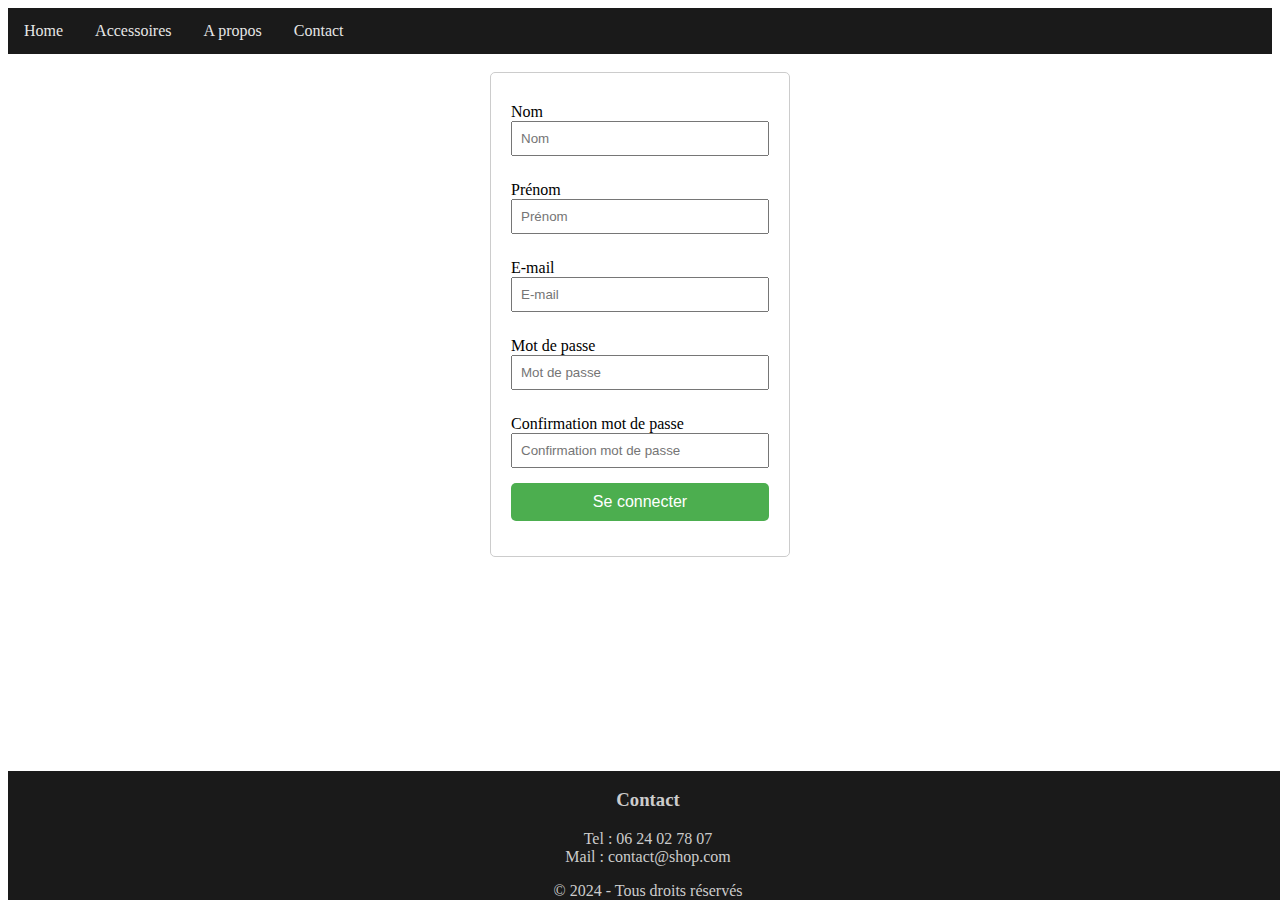
<file: index.html>
<!DOCTYPE html>
<html lang="en">
<head>
    <meta charset="UTF-8">
    <meta name="viewport" content="width=device-width, initial-scale=1.0">
    <title>Home</title>
    <link rel="stylesheet" href="style.css">
</head>
<body>
    <header>
        <nav>
            <ul>
                <li><a href="home.html">Home</a></li>
                <li><a href="accessoires.html">Accessoires</a></li>
                <li><a href="about.html">A propos</a></li>
                <li><a href="contact.html">Contact</a></li>
            </ul>
        </nav>
    </header><br>
    <form id="login">
        <label for="nom">Nom</label>
        <input type="text" id="nom" placeholder="Nom">
        <label for="prenom">Prénom</label>
        <input type="text" id="prenom" placeholder="Prénom">
        <label for="email">E-mail</label>
        <input type="email" id="email" placeholder="E-mail">
        <label for="password">Mot de passe</label>
        <input type="password" id="password" placeholder="Mot de passe">
        <label for="re_password">Confirmation mot de passe</label>
        <input type="password" id="re_password" placeholder="Confirmation mot de passe">
        <a href="home.html"><input type="button" value="Se connecter" onclick="connect()"></a>
    </form>
    <footer>
        <h3>Contact</h3>
        <p>
            Tel : 06 24 02 78 07 <br>
            Mail : contact@shop.com
        </p>

        &copy; 2024 - Tous droits réservés
    </footer>
    <script src="index.js"></script>
</body>
</html>
</file>
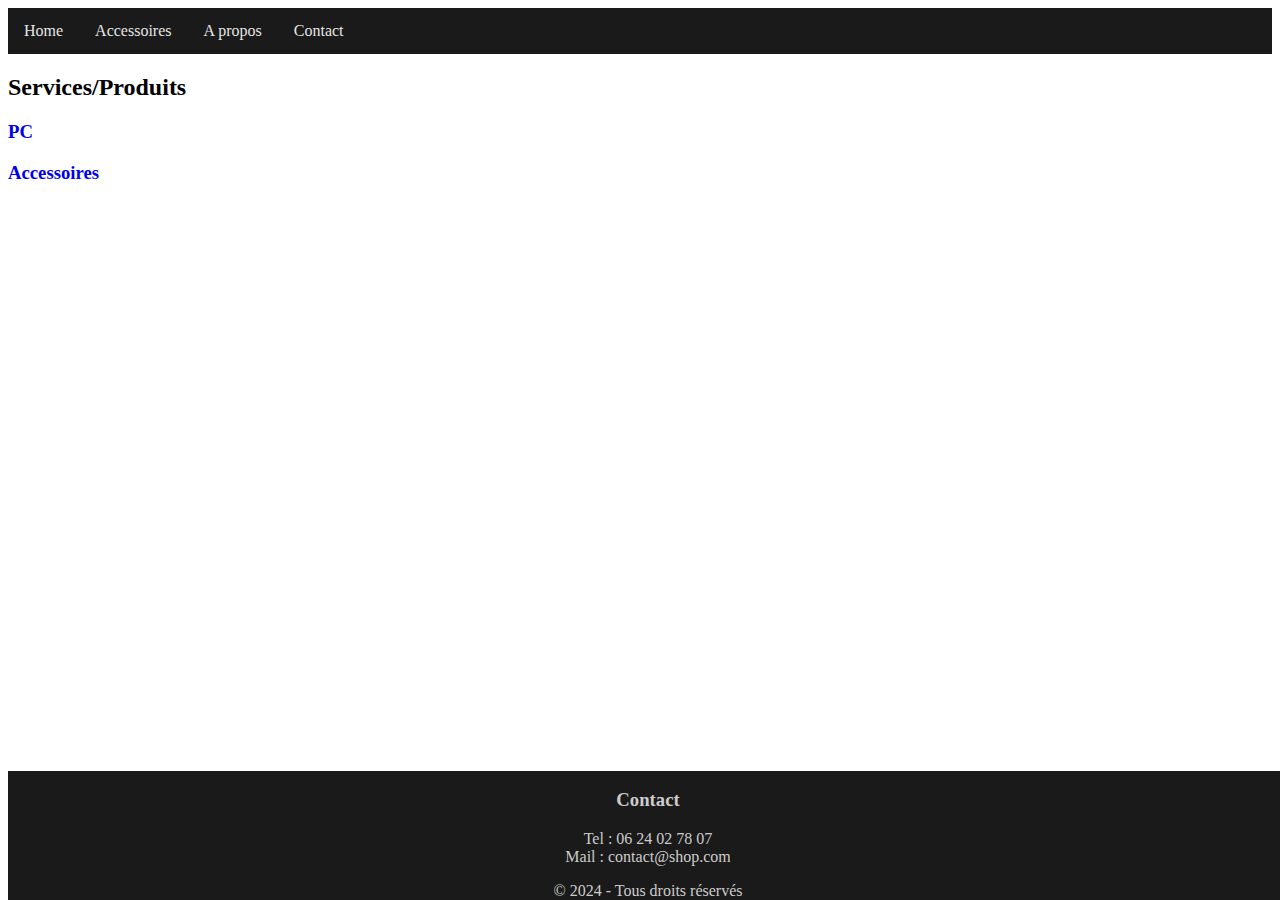
<file: about.html>
<!DOCTYPE html>
<html lang="en">
<head>
    <meta charset="UTF-8">
    <meta name="viewport" content="width=device-width, initial-scale=1.0">
    <title>Home</title>
    <link rel="stylesheet" href="style.css">
</head>
<body>
    <header>
        <nav>
            <ul>
                <li><a href="home.html">Home</a></li>
                <li><a href="accessoires.html">Accessoires</a></li>
                <li><a href="about.html">A propos</a></li>
                <li><a href="contact.html">Contact</a></li>
            </ul>
        </nav>
    </header>
    <h2>Services/Produits</h2>
    <h3><a href="home.html" style="text-decoration: none;">PC</a></h3>
    <h3><a href="accessoires.html" style="text-decoration: none;">Accessoires</a></h3>
    <footer>
        <h3>Contact</h3>
        <p>
            Tel : 06 24 02 78 07 <br>
            Mail : contact@shop.com
        </p>

        &copy; 2024 - Tous droits réservés
    </footer>
    <script src="index.js"></script>
</body>
</html>
</file>
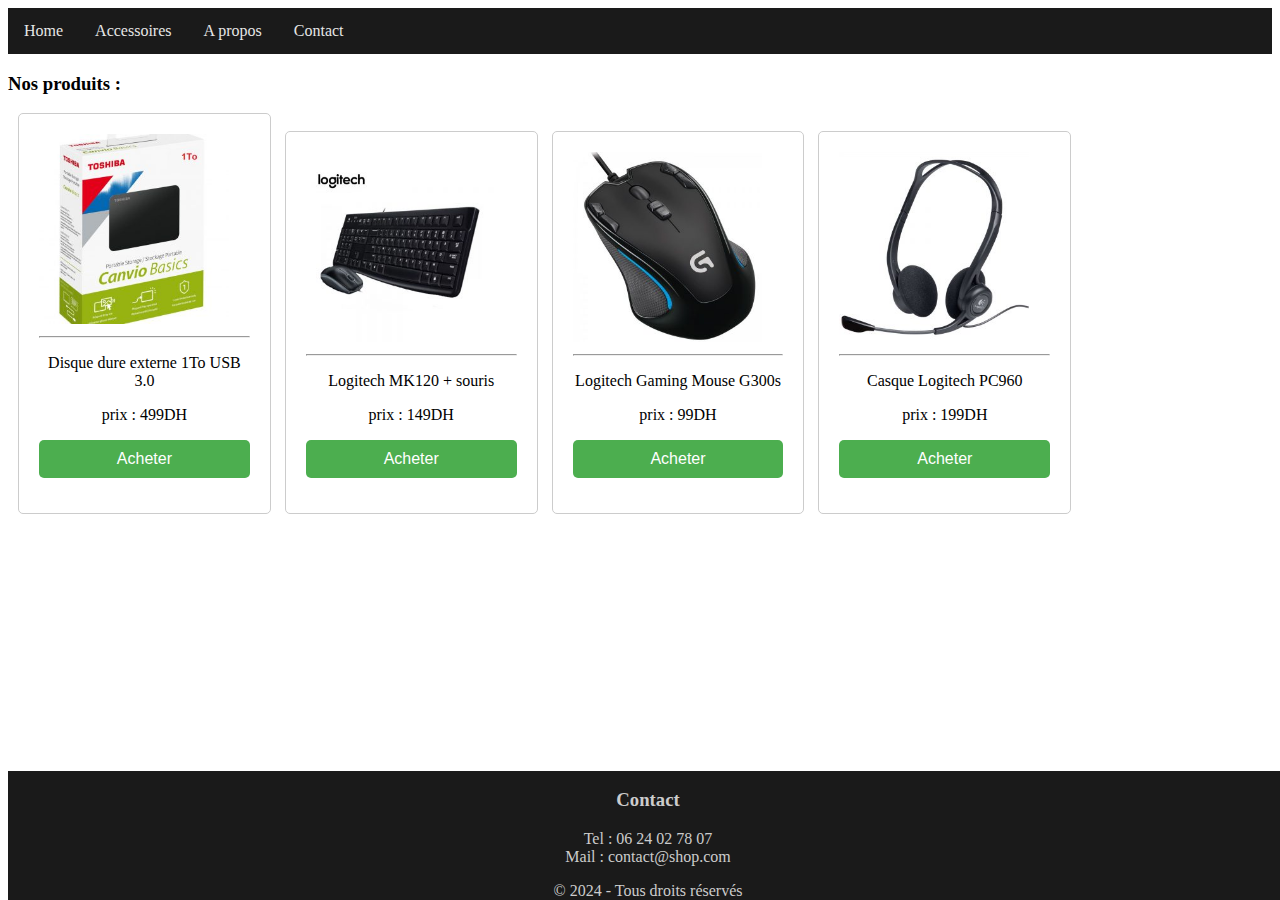
<file: accessoires.html>
<!DOCTYPE html>
<html lang="en">
<head>
    <meta charset="UTF-8">
    <meta name="viewport" content="width=device-width, initial-scale=1.0">
    <title>Home</title>
    <link rel="stylesheet" href="style.css">
</head>
<body>
    <header>
        <nav>
            <ul>
                <li><a href="home.html">Home</a></li>
                <li><a href="accessoires.html">Accessoires</a></li>
                <li><a href="about.html">A propos</a></li>
                <li><a href="contact.html">Contact</a></li>
            </ul>
        </nav>
    </header>
    <h3>Nos produits :</h3>
    <div class="brand">
        <img src="images/accessoires/1to-12-300x300.jpg">
        <hr>
        <p>Disque dure externe 1To USB 3.0</p>
        <p>prix : 499DH</p>
        <input type="button" value="Acheter">
    </div>
    <div class="brand">
        <img src="images/accessoires/logitech-mk120-4ft-300x300.jpg">
        <hr>
        <p>Logitech MK120 + souris</p>
        <p>prix : 149DH</p>
        <input type="button" value="Acheter">
    </div>
    <div class="brand">
        <img src="images/accessoires/logitech-gaming--300x300.jpg">
        <hr>
        <p>Logitech Gaming Mouse G300s</p>
        <p>prix : 99DH</p>
        <input type="button" value="Acheter">
    </div>
    <div class="brand">
        <img src="images/accessoires/Logitech-PC-Headset-960-02-300x300.jpg">
        <hr>
        <p>Casque Logitech PC960</p>
        <p>prix : 199DH</p>
        <input type="button" value="Acheter">
    </div>

    <footer>
        <h3>Contact</h3>
        <p>
            Tel : 06 24 02 78 07 <br>
            Mail : contact@shop.com
        </p>

        &copy; 2024 - Tous droits réservés
    </footer>
    <script src="index.js"></script>
</body>
</html>
</file>
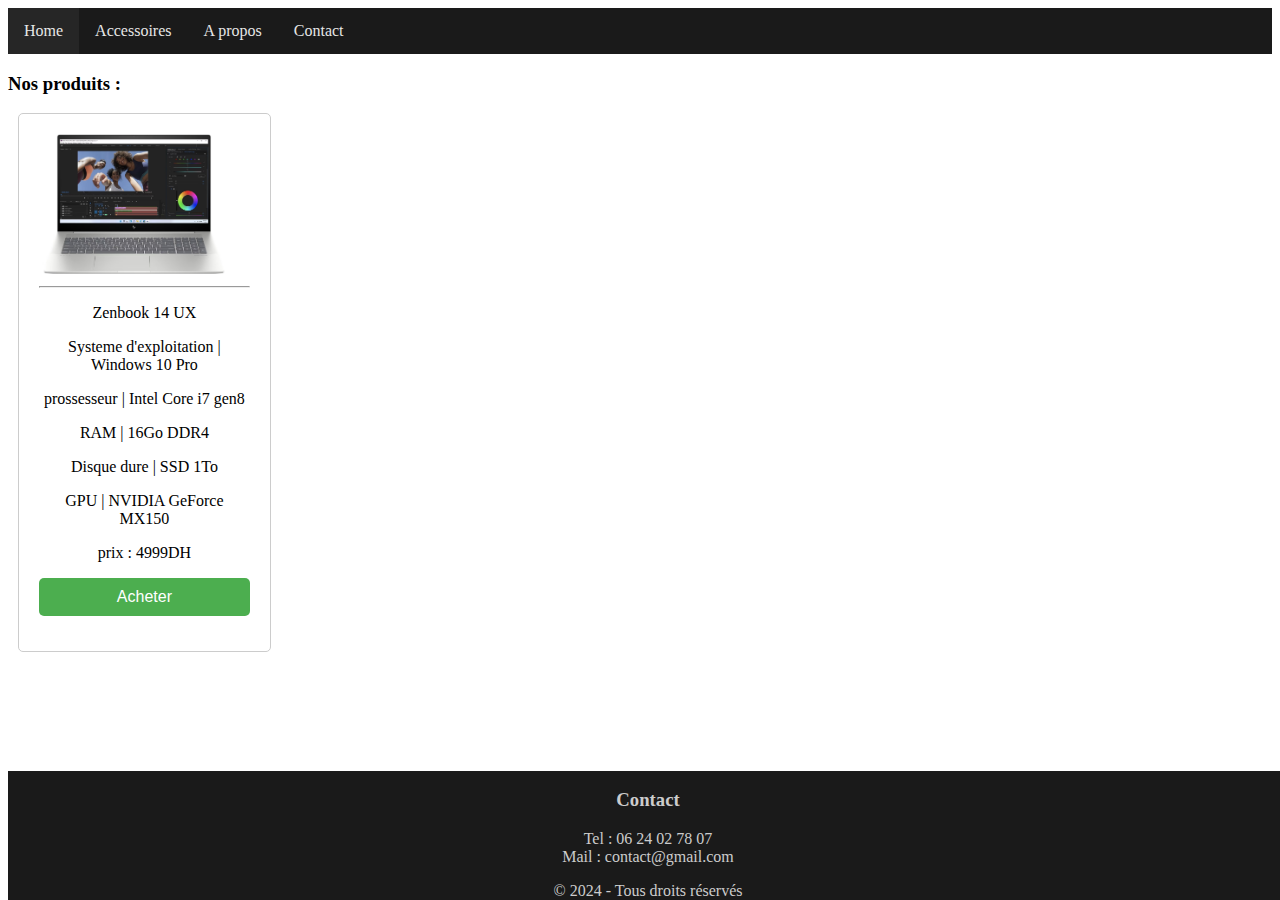
<file: asus.html>
<!DOCTYPE html>
<html lang="en">
<head>
    <meta charset="UTF-8">
    <meta name="viewport" content="width=device-width, initial-scale=1.0">
    <title>Home</title>
    <link rel="stylesheet" href="style.css">
</head>
<body>
    <header>
        <nav>
            <ul>
                <li class="active"><a href="home.html">Home</a></li>
                <li><a href="accessoires.html">Accessoires</a></li>
                <li><a href="about.html">A propos</a></li>
                <li><a href="contact.html">Contact</a></li>
            </ul>
        </nav>
    </header> 
    <h3>Nos produits :</h3>
    <div class="brand">
        <img src="images/hp/HP-Envy-17.jpg">
        <hr>
        <p>Zenbook 14 UX</p>
        <p>Systeme d'exploitation | Windows 10 Pro</p>
        <p>prossesseur | Intel Core i7 gen8</p>
        <p>RAM | 16Go DDR4</p>
        <p>Disque dure | SSD 1To</p>
        <p>GPU | NVIDIA GeForce MX150</p>
        <p>prix : 4999DH</p>
        <input type="button" value="Acheter">
    </div>
    <footer>
        <h3>Contact</h3>
        <p>
            Tel : 06 24 02 78 07 <br>
            Mail : contact@gmail.com
        </p>

        &copy; 2024 - Tous droits réservés
    </footer>
    <script src="index.js"></script>
</body>
</html>
</file>
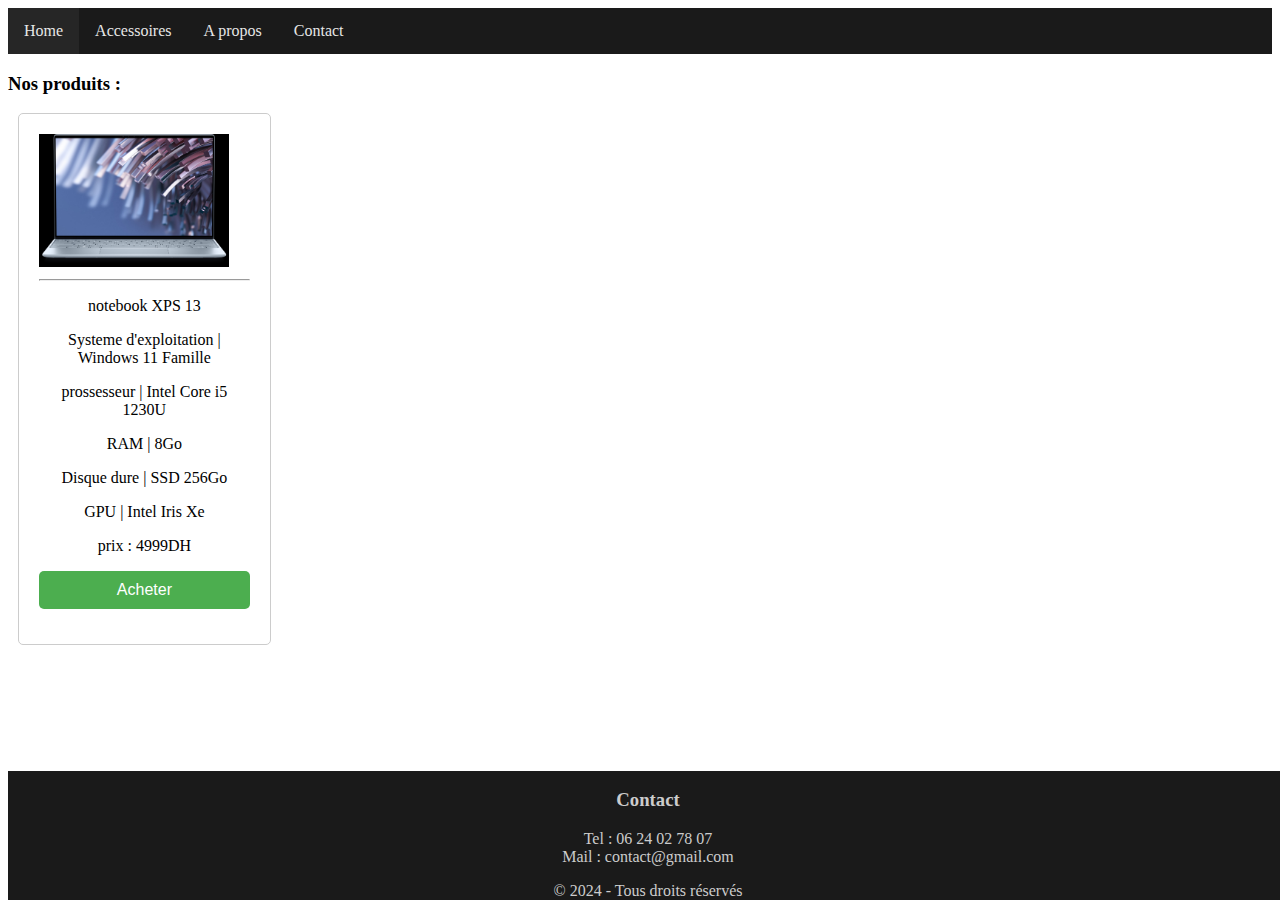
<file: dell.html>
<!DOCTYPE html>
<html lang="en">
<head>
    <meta charset="UTF-8">
    <meta name="viewport" content="width=device-width, initial-scale=1.0">
    <title>Home</title>
    <link rel="stylesheet" href="style.css">
</head>
<body>
    <header>
        <nav>
            <ul>
                <li class="active"><a href="home.html">Home</a></li>
                <li><a href="accessoires.html">Accessoires</a></li>
                <li><a href="about.html">A propos</a></li>
                <li><a href="contact.html">Contact</a></li>
            </ul>
        </nav>
    </header>
    <h3>Nos produits :</h3>
    <div class="brand">
        <img src="images/dell/notebook-xps-13.jpg">
        <hr>
        <p>notebook XPS 13</p>
        <p>Systeme d'exploitation | Windows 11 Famille</p>
        <p>prossesseur | Intel Core i5 1230U</p>
        <p>RAM | 8Go</p>
        <p>Disque dure | SSD 256Go</p>
        <p>GPU | Intel Iris Xe</p>
        <p>prix : 4999DH</p>
        <input type="button" value="Acheter">
    </div>
    <footer>
        <h3>Contact</h3>
        <p>
            Tel : 06 24 02 78 07 <br>
            Mail : contact@gmail.com
        </p>

        &copy; 2024 - Tous droits réservés
    </footer>
    <script src="index.js"></script>
</body>
</html>
</file>
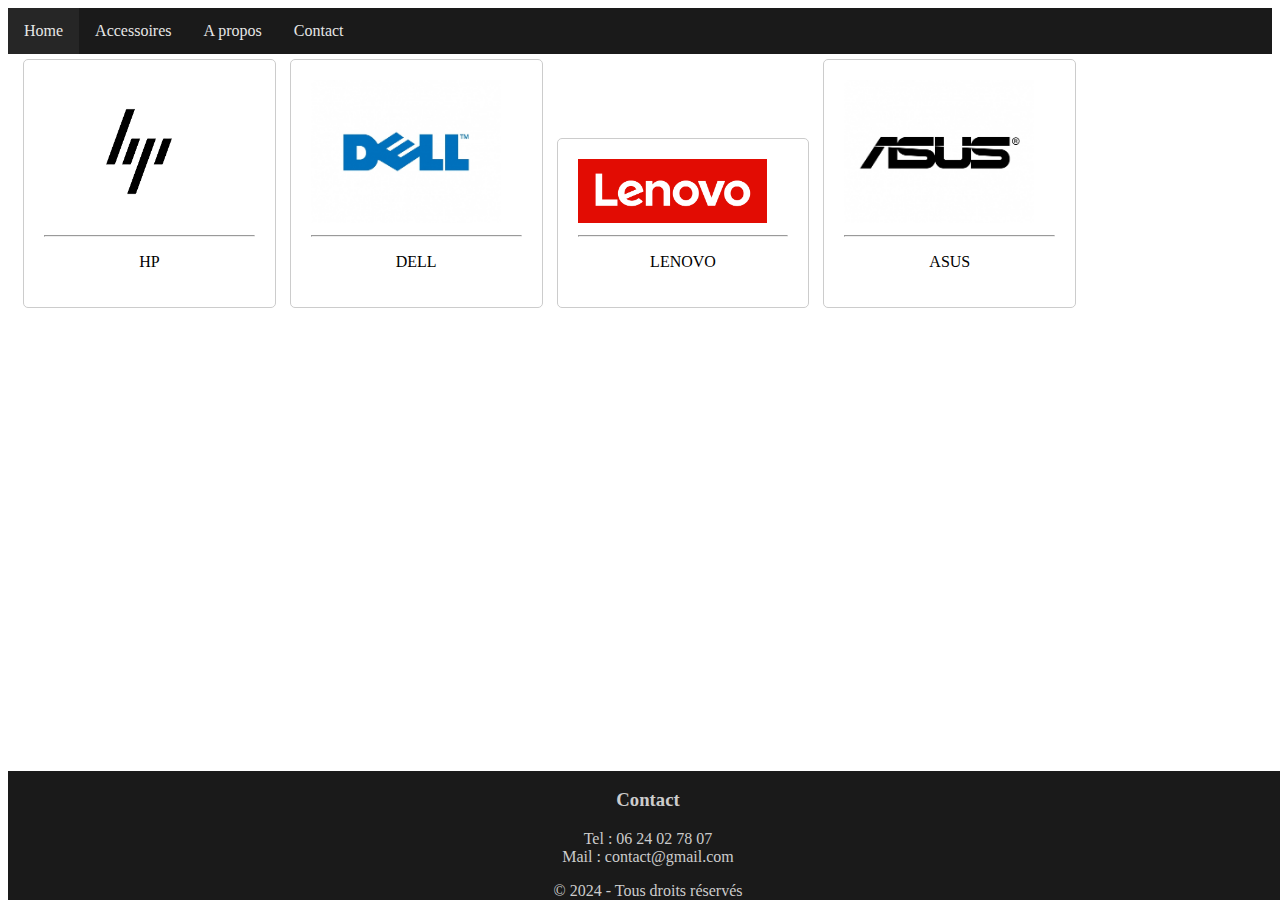
<file: home.html>
<!DOCTYPE html>
<html lang="en">
<head>
    <meta charset="UTF-8">
    <meta name="viewport" content="width=device-width, initial-scale=1.0">
    <title>Home</title>
    <link rel="stylesheet" href="style.css">
</head>
<body>
    <header>
        <nav>
            <ul>
                <li class="active"><a href="home.html">Home</a></li>
                <li><a href="accessoires.html">Accessoires</a></li>
                <li><a href="about.html">A propos</a></li>
                <li><a href="contact.html">Contact</a></li>
            </ul>
        </nav>
    </header>
    <div class="container">
        <div class="brand" onclick="navigate('hp.html')">
            <img class="logo" src="images/hp_logo.jpeg" alt="HP">
            <hr>
            <p>HP</p>
        </div>
        <div class="brand" onclick="navigate('dell.html')">
            <img class="logo" src="images/dell_logo.jpg" alt="DELL">
            <hr>
            <p>DELL</p>
        </div>
        <div class="brand"  onclick="navigate('lenovo.html')">
            <img class="logo" src="images/lenovo_logo.png" alt="Lenovo">
            <hr>
            <p>LENOVO</p>
        </div>
        <div class="brand"  onclick="navigate('asus.html')">
            <img class="logo" src="images/asus_logo.jpg" alt="ASUS">
            <hr>
            <p>ASUS</p>
        </div>
    </div>
    <footer>
        <h3>Contact</h3>
        <p>
            Tel : 06 24 02 78 07 <br>
            Mail : contact@gmail.com
        </p>

        &copy; 2024 - Tous droits réservés
    </footer>
    <script src="index.js"></script>
</body>
</html>
</file>
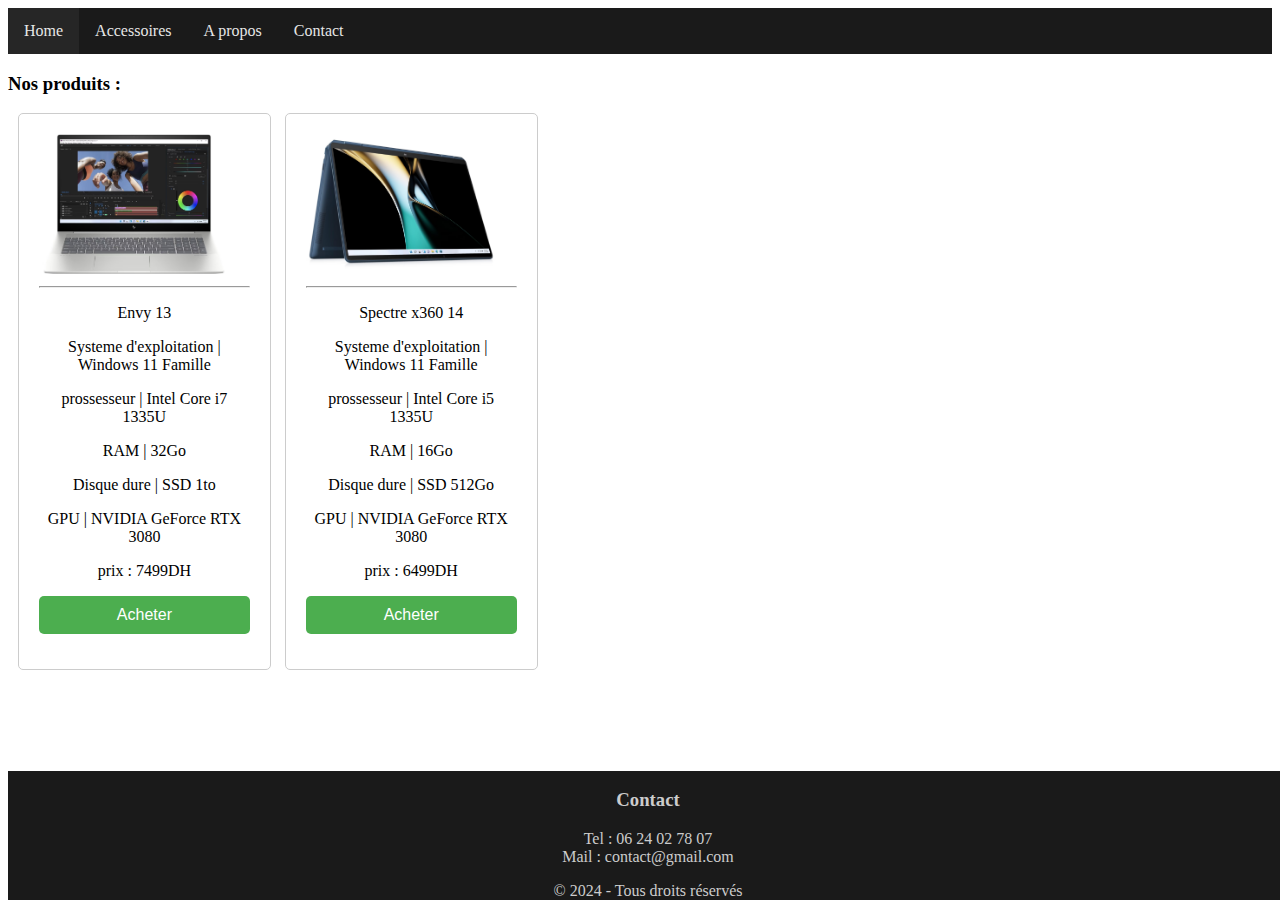
<file: hp.html>
<!DOCTYPE html>
<html lang="en">
  <head>
    <meta charset="UTF-8" />
    <meta name="viewport" content="width=device-width, initial-scale=1.0" />
    <title>Home</title>
    <link rel="stylesheet" href="style.css" />
  </head>
  <body>
    <header>
      <nav>
        <ul>
          <li class="active"><a href="home.html">Home</a></li>
          <li><a href="accessoires.html">Accessoires</a></li>
          <li><a href="about.html">A propos</a></li>
          <li><a href="contact.html">Contact</a></li>
        </ul>
      </nav>
    </header>

    <h3>Nos produits :</h3>
    <div class="brand">
        <img src="images/hp/HP-Envy-17.jpg">
        <hr>
        <p>Envy 13</p>
        <p>Systeme d'exploitation | Windows 11 Famille</p>
        <p>prossesseur | Intel Core i7 1335U</p>
        <p>RAM | 32Go</p>
        <p>Disque dure | SSD 1to</p>
        <p>GPU | NVIDIA GeForce RTX 3080</p>
        <p>prix : 7499DH</p>
        <input type="button" value="Acheter" id="valider">
    </div>


    <div class="brand">
        <img src="images/hp/HP-Spectre-x360.jpg">
        <hr>
        <p>Spectre x360 14</p>
        <p>Systeme d'exploitation | Windows 11 Famille</p>
        <p>prossesseur | Intel Core i5 1335U</p>
        <p>RAM | 16Go</p>
        <p>Disque dure | SSD 512Go</p>
        <p>GPU | NVIDIA GeForce RTX 3080</p>
        <p>prix : 6499DH</p>
        <input type="button" value="Acheter" id="valide">
    </div>

    <footer>
      <h3>Contact</h3>
      <p>
        Tel : 06 24 02 78 07 <br />
        Mail : contact@gmail.com
      </p>

      &copy; 2024 - Tous droits réservés
    </footer>
    <script src="index.js"></script>
  </body>
</html>
</file>
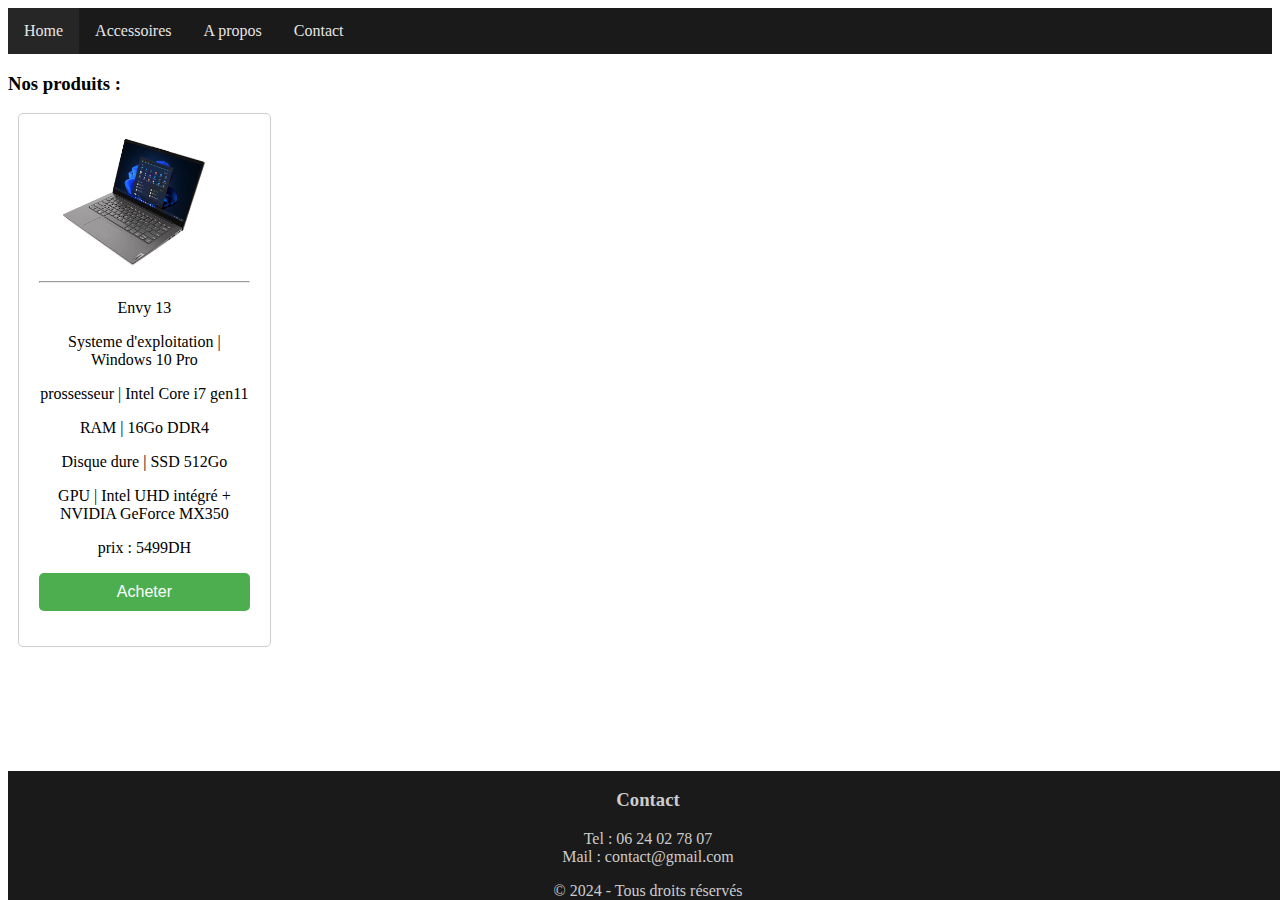
<file: lenovo.html>
<!DOCTYPE html>
<html lang="en">
<head>
    <meta charset="UTF-8">
    <meta name="viewport" content="width=device-width, initial-scale=1.0">
    <title>Home</title>
    <link rel="stylesheet" href="style.css">
</head>
<body>
    <header>
        <nav>
            <ul>
                <li class="active"><a href="home.html">Home</a></li>
                <li><a href="accessoires.html">Accessoires</a></li>
                <li><a href="about.html">A propos</a></li>
                <li><a href="contact.html">Contact</a></li>
            </ul>
        </nav>
    </header> 
    <h3>Nos produits :</h3>
    <div class="brand">
        <img src="images/lenovo/Lenovo-V14-Gen-2.webp">
        <hr>
        <p>Envy 13</p>
        <p>Systeme d'exploitation | Windows 10 Pro</p>
        <p>prossesseur | Intel Core i7 gen11</p>
        <p>RAM | 16Go DDR4</p>
        <p>Disque dure | SSD 512Go</p>
        <p>GPU | Intel UHD intégré + NVIDIA GeForce MX350</p>
        <p>prix : 5499DH</p>
        <input type="button" value="Acheter">
    </div>
    <footer>
        <h3>Contact</h3>
        <p>
            Tel : 06 24 02 78 07 <br>
            Mail : contact@gmail.com
        </p>

        &copy; 2024 - Tous droits réservés
    </footer>
    <script src="index.js"></script>
</body>
</html>
</file>
<file: style.css>
* {
    box-sizing: border-box;
}
nav ul{
    list-style-type: none;
    margin: 0;
    padding: 0;
    overflow: hidden;
    background-color: #1a1a1a;
}
nav li{
    float: left;
}
nav a{
    display: inline-block;
    color: #e6e6e6;
    text-align: center;
    padding: 14px 16px;
    text-decoration: none;
}
li a:hover {
    background-color: #262626;
}
.active{
    background-color: #262626;
}
#login {
    width: 300px;
    margin: 0 auto;
    padding: 20px;
    border: 1px solid #ccc;
    border-radius: 5px;
}
  
label {
    display: block;
    margin-top: 10px;
}
  
input {
    width: 100%;
    padding: 8px;
    margin-bottom: 15px;
}
  
input[type="button"] {
    background-color: #4cae4f;
    color: white;
    border: none;
    padding: 10px 20px;
    text-align: center;
    text-decoration: none;
    display: inline-block;
    font-size: 16px;
    cursor: pointer;
    border-radius: 5px;
}
  
input[type="button"]:hover {
    background-color: #45a049;
}
footer{
    background-color: #1a1a1a;
    color: #ccc;
    text-align: center;
    position: absolute;
    width: 100%;
    bottom: 0;
}
div.container{
    margin: 5px;
    width: 100%;
}
div.brand{
    margin: 0 auto;
    padding: 20px;
    border: 1px solid #ccc;
    border-radius: 5px;
    margin-left: 10px;
    display: inline-block;
    width: 20%;
}
div img{
    position: relative;
    width: 90%;
}
div.brand p{
    text-align: center;
}
</file>
